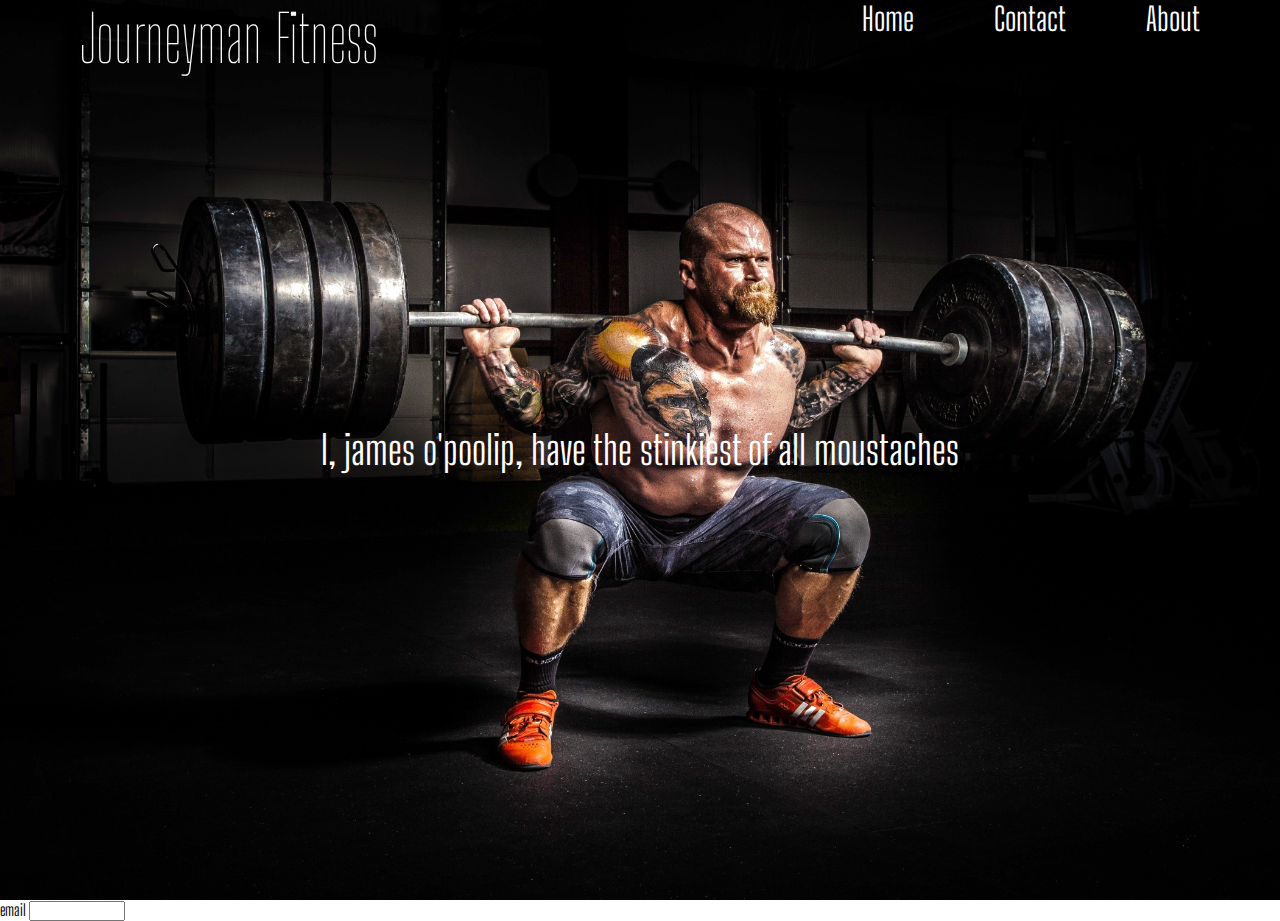
<file: about.html>
<!DOCTYPE html>
<html lang="en">
<head>
    <meta charset="UTF-8"/>
    <meta name="viewport" content="width=device-width, initial-scale=1.0"/>
    <meta name="description" content="Journeyman Fitness is a personal trainer who can help you lose fat, build muscle, become healthier, and everything in between!"/>
    <meta name="robots" content="index, follow"/>
    <link rel="icon" href="/images/Journeyman_Icon.JPG"/>
    <link rel="stylesheet" href="/style.css"/>
    <link 
        href="https://fonts.googleapis.com/css2?family=Big+Shoulders+Display:wght@500&display=swap" 
        rel="stylesheet"
    />
    <title>Journeyman Fitness</title>
</head>
<body>
    <main>
        <section class="landing">
            <nav>
                <h1 id="logo">Journeyman Fitness</h1>
                <ul class="nav-links">
                    <li><a href="/index.html" style="color:white; text-decoration: none;">Home</a></li>
                    <li><a href="/contact.html" style="color:white; text-decoration: none;">Contact</a></li>
                    <li><a href="/about.html" style="color:white; text-decoration: none;">About</a></li>
                </ul>
            </nav>
        </section>
    </main>
    <p class="contact-form">I, james o'poolip, have the stinkiest of all moustaches</p>
        <form>
            <label for="email">email</label>
            <input type="email" id="email"/>
        </form>
    </p>
</body>
</html>
</file>
<file: style.css>
* {
    margin: 0;
    padding: 0;
    box-sizing: border-box;
    font-family: "Big Shoulders Display";
}

main{
    font-family: "Big Shoulders Display";
    color: white;
}

/*INDEX*/
.landing{
    min-height:100vh;
    background:url("/images/powerlifting-biohacking-weight-training-strength-weightlifting-lifting-bodybuilding-muscle-crispr-super.jpg");
    background-size: cover;
    padding: 0rem 5rem;
    position: -webkit-sticky; /* Safari */
    position: sticky;
}

nav{
    display:flex;
    justify-items: center;
    justify-content:space-between;
    min-height: 10vh;
}

.nav-links{
    display:flex;
    list-style: none;
}

.nav-links li {
    padding-left: 5rem;
    font-size:2rem;
}

#logo{
    font-family: "Big Shoulders Display";
    font-weight: lighter;
    font-size: 4rem;
}

.home-text{
  min-width:80vw
}

.big-text{
    position:absolute;
    top:15%;
    left:50%;
    transform: translate(-50%, -15%);
    font-size: 5rem;
    font-family: "Big Shoulders Display";
    color:white;
}

.small-text{
    position:absolute;
    top:35%;
    left:50%;
    transform: translate(-50%, -35%);
    background-color: black;
    background-blend-mode:soft-light;
}

.intro {
    background: black;
    position: fixed;
    top: 0;
    left: 0;
    width: 100%;
    height: 100%;
    display: flex;
    justify-content: center;
    align-items: center;
  }
.slider {
    background: rgb(97, 105, 109);
    position: fixed;
    top: 0;
    left: 0;
    width: 100%;
    height: 100%;
    transform: translateY(100%);
}

.intro-text {
    color: rgb(233, 233, 233);
    font-family: "Big Shoulders Display";
    font-size: 3rem;
}

.hide {
    background: black;
    overflow: hidden;
}

.hide span {
    transform: translateY(100%);
    display: inline-block;
}
  

.social-bar{
    position: fixed;
    top:90%;
    left: 2.5%;
    width:10%;
    height:4%;
}
.social-bar{
  display:flex;
  justify-items: center;
  justify-content:space-between;
}

.social-links{
  display:flex;
  list-style: none;
}

.social-links li {
  padding-left: 2rem;
  font-size:2rem;
}


/*__________CONTACT.HTML__________*/
.contact-form {
    position:absolute;
    top:50%;
    left:50%;
    transform: translate(-50%, -50%);
    font-size: 2.5rem;
    font-family: "Big Shoulders Display";
    color:white;
    display:flex;
    flex-direction: column;
}

.contact-container {
  transform: translate(-50%, -40%);
  font-size: 1rem;
  font-family: "Big Shoulders Display";
  color:white;
  background-color: #464646;
  width:60%;
  border-radius: 10px;
}

/* Style inputs */
input[type=text], select, textarea {
  width: 100%;
  padding: 12px;
  border: 1px solid #ccc;
  margin-top: 6px;
  margin-bottom: 16px;
  resize: vertical;
}

input[type=submit] {
  background-color: #ccc;
  color: white;
  padding: 12px 20px;
  border: none;
  cursor: pointer;
}

input[type=submit]:hover {
  background-color: gray;
}

/* Style the container/contact section */
.container {
  border-radius: 5px;
  background-color: white;
  padding: 10px;
}

/* Create two columns that float next to eachother */
.column {
  float: left;
  width: 50%;
  margin-top: 6px;
  padding: 20px;
}

/* Clear floats after the columns */
.row:after {
  content: "";
  display: table;
  clear: both;
}

/* Responsive layout - when the screen is less than 600px wide, make the two columns stack on top of each other instead of next to each other */
@media screen and (max-width: 1000px) {
  .column, input[type=submit] {
    width: 100%;
    margin-top: 0;
  }
}
</file>
